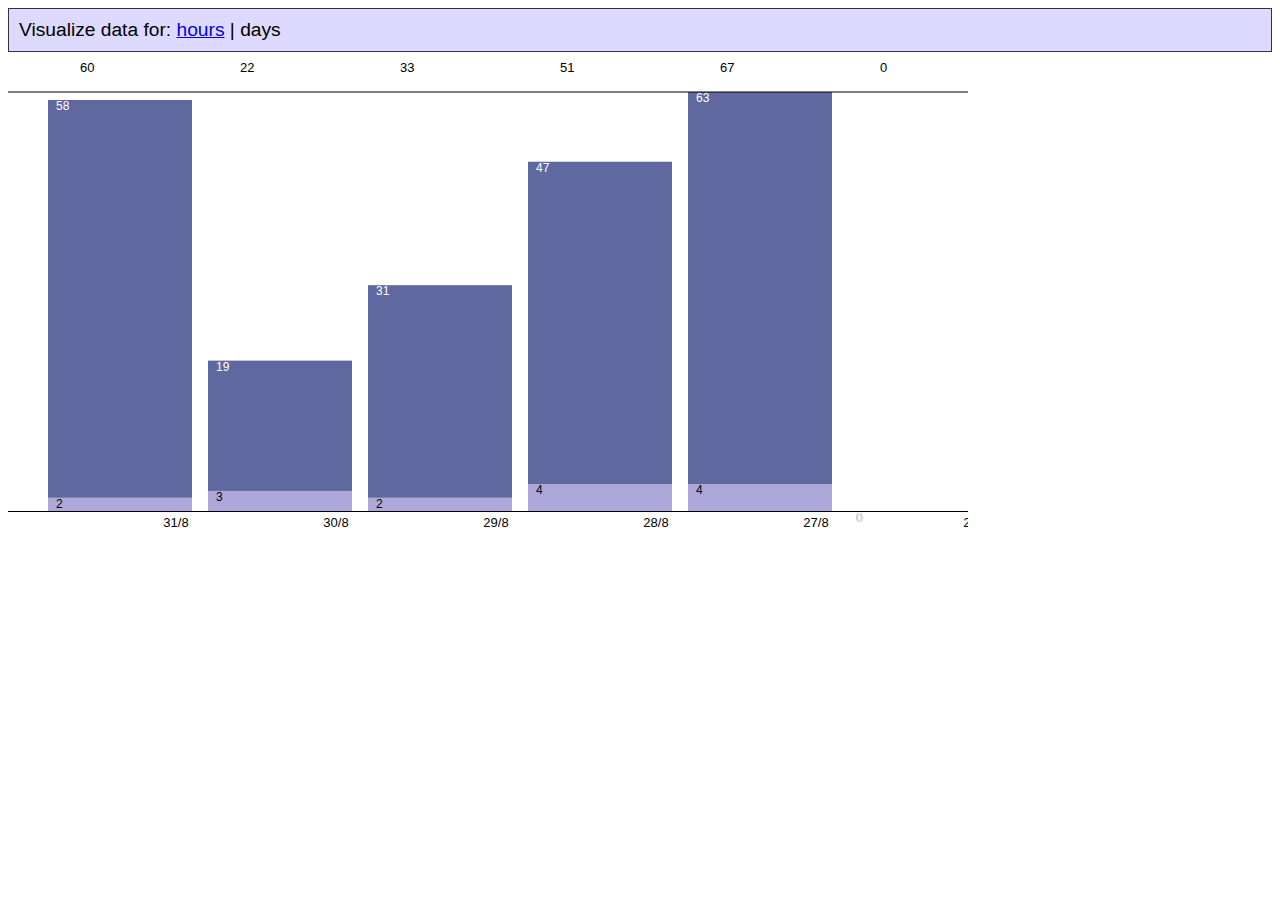
<file: stack.html>
<!DOCTYPE html>
<html>
  <head>
    <title>Stacked Bar Chart</title>
    <script type="text/javascript" src="d3.js"></script>
    <script type="text/javascript" src="d3.layout.js"></script>
    <script type="text/javascript" src="dataset.js"></script>
    <script type="text/javascript" src="stream_layers.js"></script>
    <link type="text/css" rel="stylesheet" href="stack.css"/>
  </head>
  <body>
    <div id="topmenu">Visualize data for: <a href="#" onclick="selectDataset(0);">hours</a>&nbsp;|&nbsp;days</div>
    <div id="chart"></div>
    <script type="text/javascript" src="stack.js"></script>
  </body>
</html>
</file>
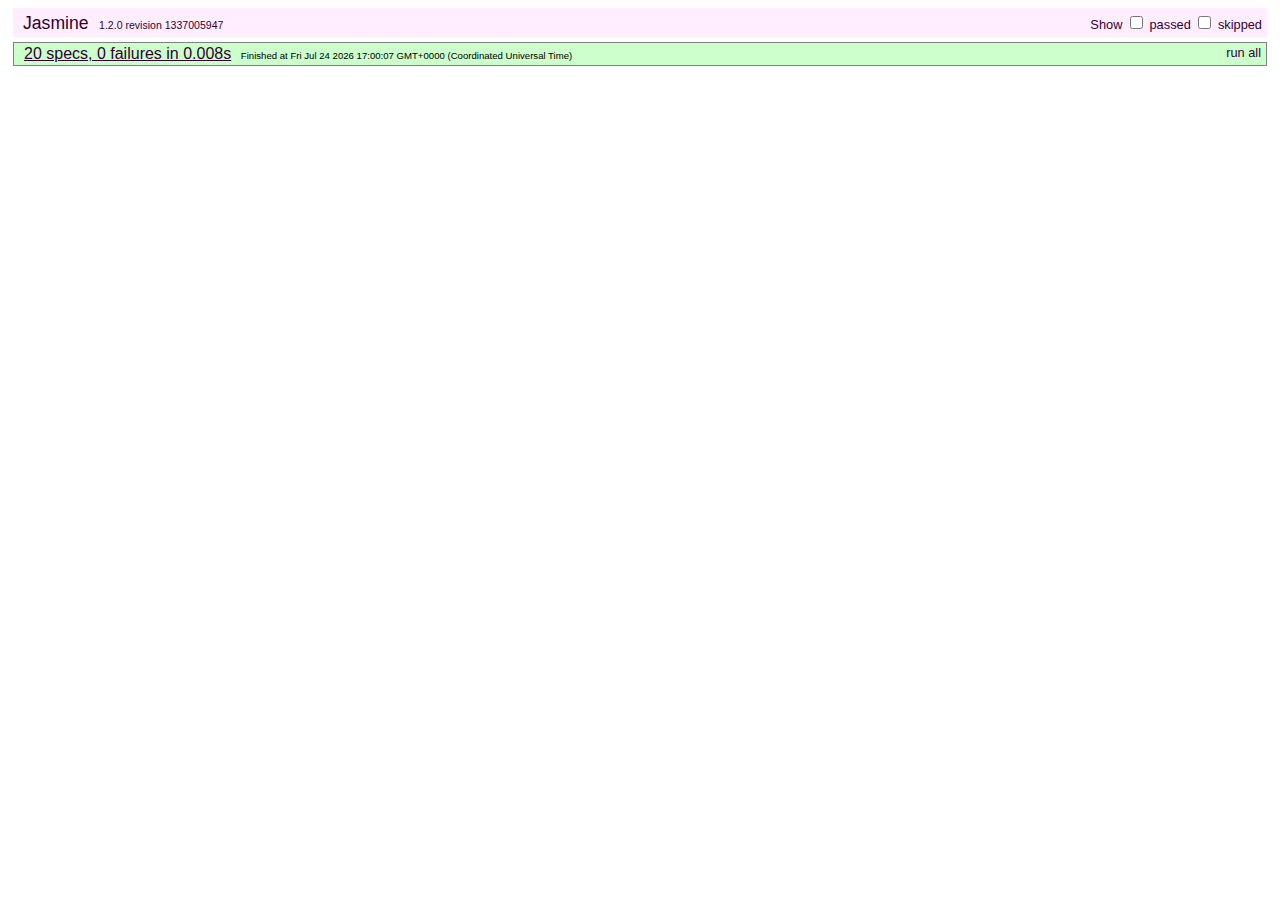
<file: test/jasmineSpecRunner.html>
<!DOCTYPE HTML PUBLIC "-//W3C//DTD HTML 4.01 Transitional//EN"
  "http://www.w3.org/TR/html4/loose.dtd">
<html>
<head>
  <title>Jasmine Spec Runner</title>

  <link rel="shortcut icon" type="image/png" href="lib/jasmine-1.2.0/jasmine_favicon.png">
  <link rel="stylesheet" type="text/css" href="lib/jasmine-1.2.0/jasmine.css">
  
  <script type="text/javascript" src="lib/jasmine-1.2.0/jasmine.js"></script>
  <script type="text/javascript" src="lib/jasmine-1.2.0/jasmine-html.js"></script>
  
  <script type="text/javascript" src="lib/console-runner.js"></script>

  <!-- include source files here... -->
  <script type="text/javascript" src="../js/av4vnstat.js"></script>

  <!-- include spec files here... -->
  <script type="text/javascript" src="av4vnstat-test.js"></script>

</head>

<body>
<!-- NOTE: This script block is supposed to be here for the automation to work -->
    <script type="text/javascript">
      var console_reporter = new jasmine.ConsoleReporter()
      jasmine.getEnv().addReporter(new jasmine.TrivialReporter());
      jasmine.getEnv().addReporter(console_reporter);
      jasmine.getEnv().execute();
  </script>
</body>
</html>
</file>
<file: stack.css>
#topmenu {
    font-family: arial, helvetica, verdana;
    font-size:1.2em;
    border: solid 1px #333242;
    background-color:#DEDAFF;
    padding: 10px;
}
#topmenu a {
    
}

#chart {
  font: 10px sans-serif;
}

line {
  stroke: black;
}
</file>
<file: test/lib/jasmine-1.2.0/jasmine.css>
body { background-color: #eeeeee; padding: 0; margin: 5px; overflow-y: scroll; }

#HTMLReporter { font-size: 11px; font-family: Monaco, "Lucida Console", monospace; line-height: 14px; color: #333333; }
#HTMLReporter a { text-decoration: none; }
#HTMLReporter a:hover { text-decoration: underline; }
#HTMLReporter p, #HTMLReporter h1, #HTMLReporter h2, #HTMLReporter h3, #HTMLReporter h4, #HTMLReporter h5, #HTMLReporter h6 { margin: 0; line-height: 14px; }
#HTMLReporter .banner, #HTMLReporter .symbolSummary, #HTMLReporter .summary, #HTMLReporter .resultMessage, #HTMLReporter .specDetail .description, #HTMLReporter .alert .bar, #HTMLReporter .stackTrace { padding-left: 9px; padding-right: 9px; }
#HTMLReporter #jasmine_content { position: fixed; right: 100%; }
#HTMLReporter .version { color: #aaaaaa; }
#HTMLReporter .banner { margin-top: 14px; }
#HTMLReporter .duration { color: #aaaaaa; float: right; }
#HTMLReporter .symbolSummary { overflow: hidden; *zoom: 1; margin: 14px 0; }
#HTMLReporter .symbolSummary li { display: block; float: left; height: 7px; width: 14px; margin-bottom: 7px; font-size: 16px; }
#HTMLReporter .symbolSummary li.passed { font-size: 14px; }
#HTMLReporter .symbolSummary li.passed:before { color: #5e7d00; content: "\02022"; }
#HTMLReporter .symbolSummary li.failed { line-height: 9px; }
#HTMLReporter .symbolSummary li.failed:before { color: #b03911; content: "x"; font-weight: bold; margin-left: -1px; }
#HTMLReporter .symbolSummary li.skipped { font-size: 14px; }
#HTMLReporter .symbolSummary li.skipped:before { color: #bababa; content: "\02022"; }
#HTMLReporter .symbolSummary li.pending { line-height: 11px; }
#HTMLReporter .symbolSummary li.pending:before { color: #aaaaaa; content: "-"; }
#HTMLReporter .bar { line-height: 28px; font-size: 14px; display: block; color: #eee; }
#HTMLReporter .runningAlert { background-color: #666666; }
#HTMLReporter .skippedAlert { background-color: #aaaaaa; }
#HTMLReporter .skippedAlert:first-child { background-color: #333333; }
#HTMLReporter .skippedAlert:hover { text-decoration: none; color: white; text-decoration: underline; }
#HTMLReporter .passingAlert { background-color: #a6b779; }
#HTMLReporter .passingAlert:first-child { background-color: #5e7d00; }
#HTMLReporter .failingAlert { background-color: #cf867e; }
#HTMLReporter .failingAlert:first-child { background-color: #b03911; }
#HTMLReporter .results { margin-top: 14px; }
#HTMLReporter #details { display: none; }
#HTMLReporter .resultsMenu, #HTMLReporter .resultsMenu a { background-color: #fff; color: #333333; }
#HTMLReporter.showDetails .summaryMenuItem { font-weight: normal; text-decoration: inherit; }
#HTMLReporter.showDetails .summaryMenuItem:hover { text-decoration: underline; }
#HTMLReporter.showDetails .detailsMenuItem { font-weight: bold; text-decoration: underline; }
#HTMLReporter.showDetails .summary { display: none; }
#HTMLReporter.showDetails #details { display: block; }
#HTMLReporter .summaryMenuItem { font-weight: bold; text-decoration: underline; }
#HTMLReporter .summary { margin-top: 14px; }
#HTMLReporter .summary .suite .suite, #HTMLReporter .summary .specSummary { margin-left: 14px; }
#HTMLReporter .summary .specSummary.passed a { color: #5e7d00; }
#HTMLReporter .summary .specSummary.failed a { color: #b03911; }
#HTMLReporter .description + .suite { margin-top: 0; }
#HTMLReporter .suite { margin-top: 14px; }
#HTMLReporter .suite a { color: #333333; }
#HTMLReporter #details .specDetail { margin-bottom: 28px; }
#HTMLReporter #details .specDetail .description { display: block; color: white; background-color: #b03911; }
#HTMLReporter .resultMessage { padding-top: 14px; color: #333333; }
#HTMLReporter .resultMessage span.result { display: block; }
#HTMLReporter .stackTrace { margin: 5px 0 0 0; max-height: 224px; overflow: auto; line-height: 18px; color: #666666; border: 1px solid #ddd; background: white; white-space: pre; }

#TrivialReporter { padding: 8px 13px; position: absolute; top: 0; bottom: 0; left: 0; right: 0; overflow-y: scroll; background-color: white; font-family: "Helvetica Neue Light", "Lucida Grande", "Calibri", "Arial", sans-serif; /*.resultMessage {*/ /*white-space: pre;*/ /*}*/ }
#TrivialReporter a:visited, #TrivialReporter a { color: #303; }
#TrivialReporter a:hover, #TrivialReporter a:active { color: blue; }
#TrivialReporter .run_spec { float: right; padding-right: 5px; font-size: .8em; text-decoration: none; }
#TrivialReporter .banner { color: #303; background-color: #fef; padding: 5px; }
#TrivialReporter .logo { float: left; font-size: 1.1em; padding-left: 5px; }
#TrivialReporter .logo .version { font-size: .6em; padding-left: 1em; }
#TrivialReporter .runner.running { background-color: yellow; }
#TrivialReporter .options { text-align: right; font-size: .8em; }
#TrivialReporter .suite { border: 1px outset gray; margin: 5px 0; padding-left: 1em; }
#TrivialReporter .suite .suite { margin: 5px; }
#TrivialReporter .suite.passed { background-color: #dfd; }
#TrivialReporter .suite.failed { background-color: #fdd; }
#TrivialReporter .spec { margin: 5px; padding-left: 1em; clear: both; }
#TrivialReporter .spec.failed, #TrivialReporter .spec.passed, #TrivialReporter .spec.skipped { padding-bottom: 5px; border: 1px solid gray; }
#TrivialReporter .spec.failed { background-color: #fbb; border-color: red; }
#TrivialReporter .spec.passed { background-color: #bfb; border-color: green; }
#TrivialReporter .spec.skipped { background-color: #bbb; }
#TrivialReporter .messages { border-left: 1px dashed gray; padding-left: 1em; padding-right: 1em; }
#TrivialReporter .passed { background-color: #cfc; display: none; }
#TrivialReporter .failed { background-color: #fbb; }
#TrivialReporter .skipped { color: #777; background-color: #eee; display: none; }
#TrivialReporter .resultMessage span.result { display: block; line-height: 2em; color: black; }
#TrivialReporter .resultMessage .mismatch { color: black; }
#TrivialReporter .stackTrace { white-space: pre; font-size: .8em; margin-left: 10px; max-height: 5em; overflow: auto; border: 1px inset red; padding: 1em; background: #eef; }
#TrivialReporter .finished-at { padding-left: 1em; font-size: .6em; }
#TrivialReporter.show-passed .passed, #TrivialReporter.show-skipped .skipped { display: block; }
#TrivialReporter #jasmine_content { position: fixed; right: 100%; }
#TrivialReporter .runner { border: 1px solid gray; display: block; margin: 5px 0; padding: 2px 0 2px 10px; }
</file>
